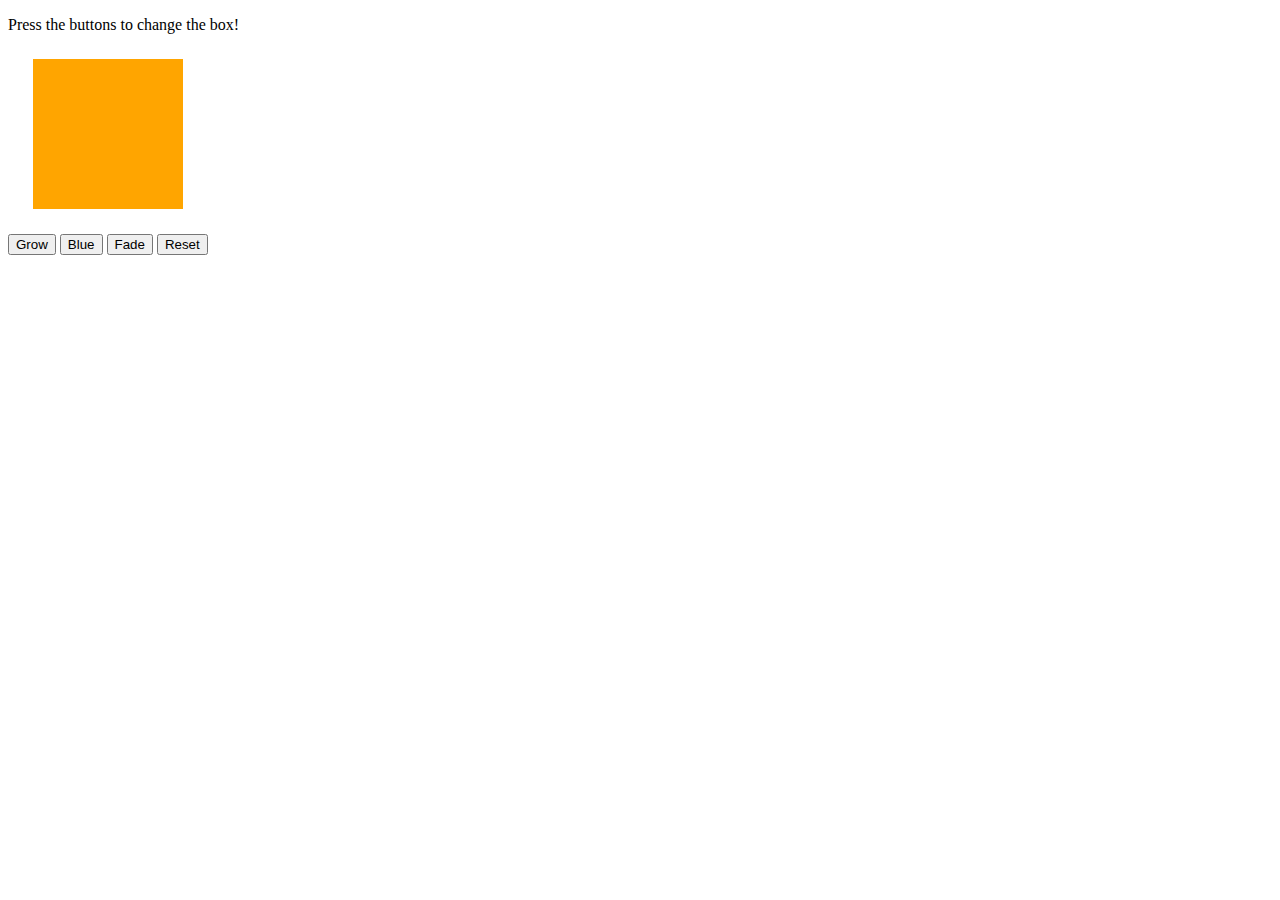
<file: 10/index.html>
<!DOCTYPE html>
<html>
<head>
    <title>Jiggle Into JavaScript</title>
    <script type="text/javascript" src="https://cdnjs.cloudflare.com/ajax/libs/jquery/3.1.0/jquery.min.js"></script> 
</head>
<body>

    <p>Press the buttons to change the box!</p>

    <div id="box" ></div>

    <button id="growbtn">Grow</button>
    <button id="bluebtn">Blue</button>
    <button id="fadebtn">Fade</button>
    <button id="resetbtn">Reset</button>

    <script type="text/javascript" src="javascript.js"></script>
    <link rel="stylesheet" href="style.css"></script>

</body>
</html>
</file>
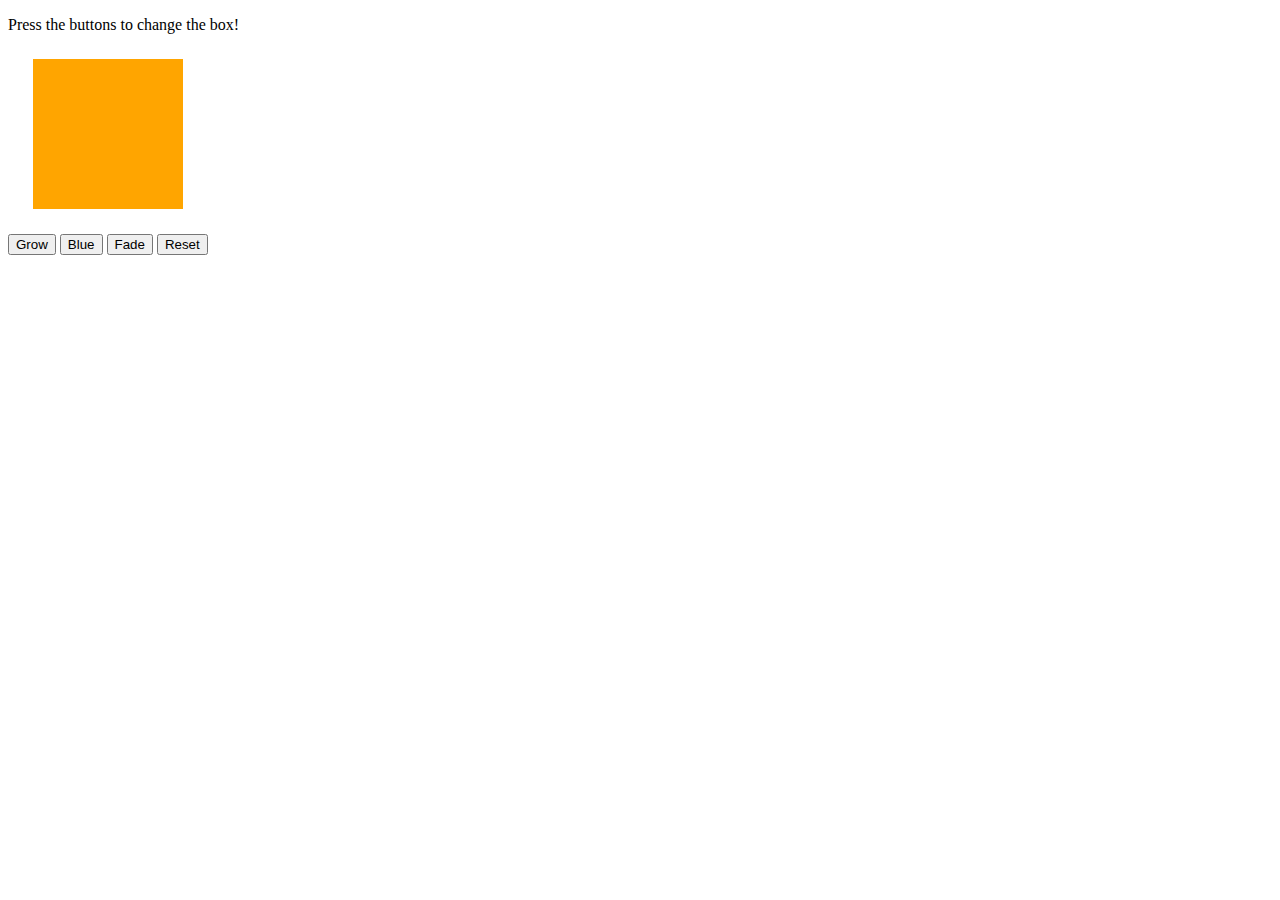
<file: 9/index.html>
<!DOCTYPE html>
<html>
<head>
    <title>Jiggle Into JavaScript</title>
     <script type="text/javascript" src="https://cdnjs.cloudflare.com/ajax/libs/jquery/3.1.0/jquery.min.js"></script>
</head>
<body>

    <p>Press the buttons to change the box!</p>

    <div id="box" style="height:150px; width:150px; background-color:orange; margin:25px"></div>

    <button id="button1">Grow</button>
    <button id="button2">Blue</button>
    <button id="button3">Fade</button>
    <button id="button4">Reset</button>

    <script type="text/javascript" src="javascript.js"></script>

</body>
</html>
</file>
<file: 10/style.css>
.blue{
background-color:blue;
height:150px; 
width:150px; 
margin:25px


}


.original{
    height:150px; 
    width:150px;
    background-color:orange; 
    margin:25px
}

.grow{
    height:150px; 
    width:150px;
    margin:25px
    
}
</file>
